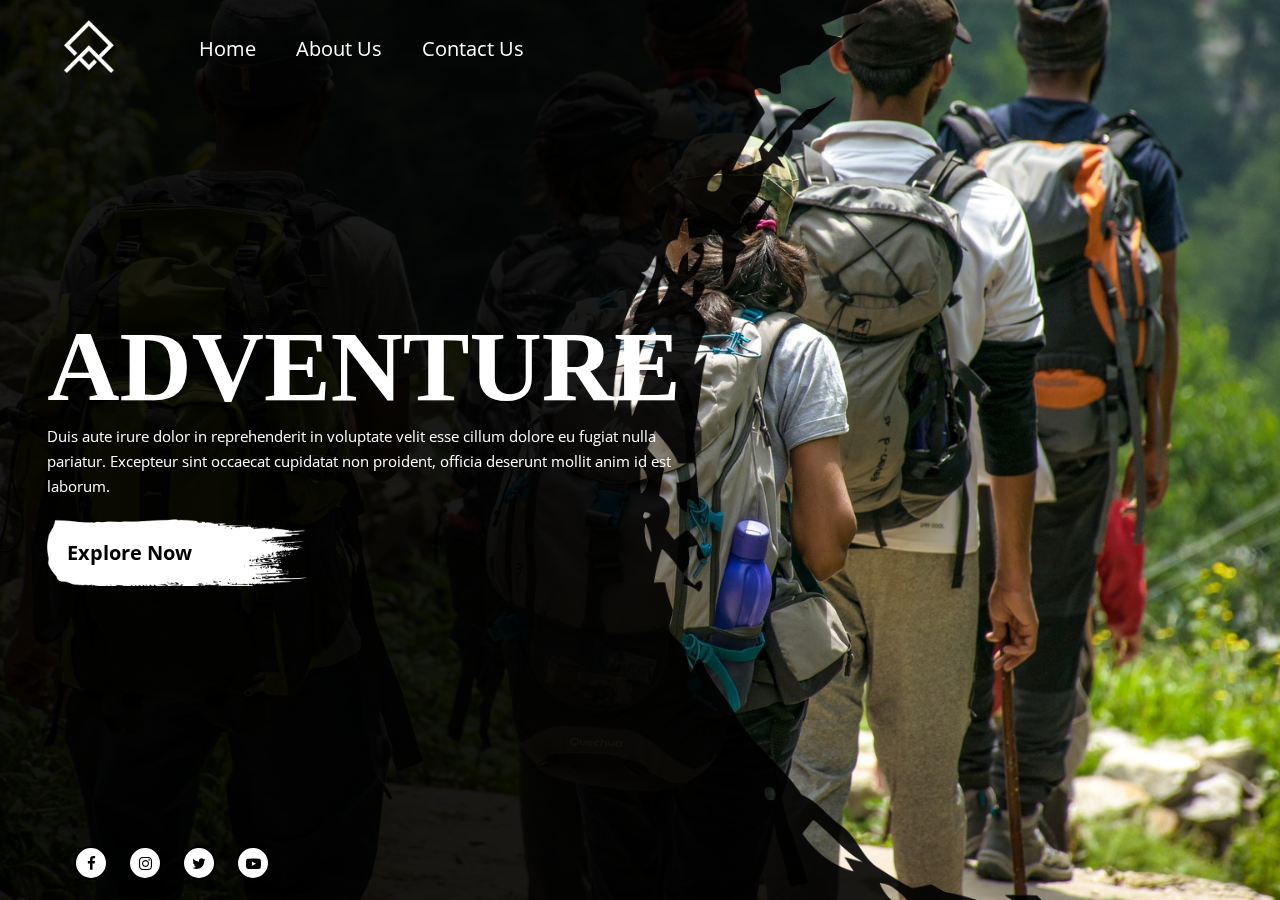
<file: index.html>
<!DOCTYPE html>
<html>
<head>
  <title>Landing Page</title>
  <meta name="viewport" content="width=device-width, initial-scale=1">
  <link rel="stylesheet" type="text/css" href="style.css">
  <link href="https://fonts.googleapis.com/css2?family=Open+Sans:wght@400;600;700&family=Permanent+Marker&display=swap" rel="stylesheet">
  <link rel="stylesheet" href="https://cdnjs.cloudflare.com/ajax/libs/font-awesome/4.7.0/css/font-awesome.min.css">
</head>
<body>
  <section id="landing-page">
    <div class="branding">
      <div class="logo">
        <a href="#" class="site-url"><img src="logo.png" alt="logo"></a>
      </div>
      <nav class="navbar">
        <ul class="listing">
          <li><a href="#">Home</a></li>
          <li><a href="#">About Us</a></li>
          <li><a href="#">Contact Us</a></li>
        </ul>
      </nav>
    </div>
    <div class="content">
      <div class="content-inner">
        <h1 class="heading">ADVENTURE</h1>
        <p>Duis aute irure dolor in reprehenderit in voluptate velit esse cillum dolore eu fugiat nulla pariatur. Excepteur sint occaecat cupidatat non proident, officia deserunt mollit anim id est laborum.</p>
        <a href="#" class="btn-explore">Explore Now</a>
      </div>
    </div>
    <ul class="social-icons listing">
      <li><a href="#"><i class="fa fa-facebook"></i></a></li>
      <li><a href="#"><i class="fa fa-instagram"></i></a></li>
      <li><a href="#"><i class="fa fa-twitter"></i></a></li>
      <li><a href="#"><i class="fa fa-youtube-play"></i></a></li>
    </ul>
  </section>
</body>
</html>
</file>
<file: style.css>
* {
    margin: 0;
    padding: 0;
      font-family: 'Open Sans', sans-serif;
  }
  body {
      width: 100vw;
      height: 100vh;
      overflow: hidden;
      background: url(bg.jpg) no-repeat;
      background-size: cover;
      background-position: center;
  }
  body:before {
      content: "";
      width: 100%;
      left: 0;
      right: 0;
      position: absolute;
      height: 100vh;
      background: url(shape-1.png) no-repeat;
      background-size: cover;
      background-position: center;
      z-index: -111;
      opacity: 0.9;
  }
  section#landing-page {
      position: fixed;
      width: 100%;
      max-width: 90%;
      margin: auto;
      left: 0;
      right: 0;
      z-index: 999;
  }
  .branding {
      display: grid;
      grid-template-columns: 10% 90%;
      align-items: center;
      padding: 20px 0;
  }
  ul.listing {
      display: flex;
      align-items: center;
      list-style: none;
  }
  ul.listing li {
      margin: 0 20px;
  }
  ul.listing > li > a {
      color: #fff;
      text-decoration: unset;
      font-size: 20px;
      line-height: 30px;
  }
  .site-url {
      display: block;
  }
  .site-url > img {
      width: 100%;
      max-width: 50px;
  }
  .content {
      max-width: 600px;
      display: flex;
      align-items: center;
      justify-content: center;
      height: calc(100vh - 200px);
  }
  h1 {
      font-size: 100px;
      font-family: 'Permanent Marker', cursive;
      color: #fff;
  }
  p {
      font-size: 15px;
      line-height: 25px;
      color: #fff;
  }
  .btn-explore {
      padding: 20px;
      display: inline-block;
      margin-top: 20px;
      background: url(button.png)no-repeat;
      background-size: cover;
      width: 220px;
      color: #000;
      font-weight: bold;
      font-size: 20px;
      text-decoration: unset;
  }
  ul.social-icons.listing {
      position: fixed;
      bottom: 20px;
  }
  ul.social-icons.listing > li > a {
      width: 30px;
      height: 30px;
      display: flex;
      align-items: center;
      justify-content: center;
      background: #fff;
      color: #000;
      border: 2px solid;
      border-radius: 100%;
      font-size: 15px;
  }
  ul.social-icons.listing > li {
      margin: 0 10px;
  }
</file>
